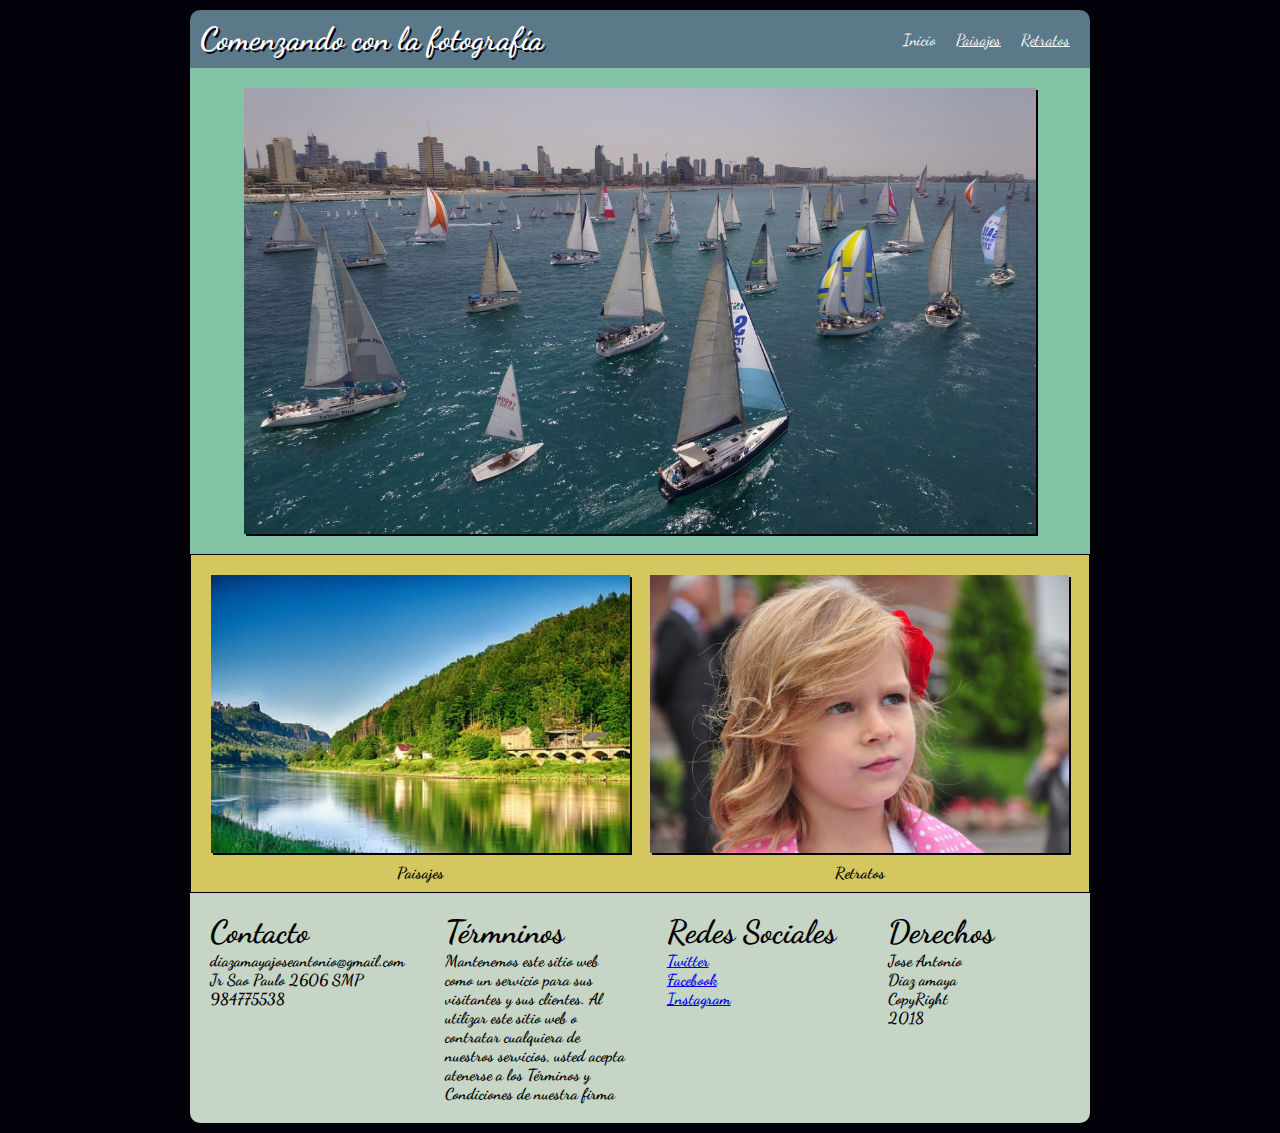
<file: index.html>
<!DOCTYPE html>
<html lang="en" dir="ltr">
  <head>
    <meta charset="utf-8">
    <title></title>
    <link rel="stylesheet" href="css/estilos.css">
  <link href="https://fonts.googleapis.com/css?family=Dancing+Script" rel="stylesheet">
<meta name="viewport" content="width=device-width, user-scalable=no">
  </head>
  <body>
    <div id="contenido">
        <header id="cabecera">
          <h1>Comenzando con la fotografía</h1>
          <nav>
            <ul>
              <li class="actual">Inicio</li>
              <li>
                <a href="paisajes.html">Paisajes</a>
              </li>
              <li>
                <a href="retratos.html">Retratos</a>
              </li>
            </ul>
          </nav>
        </header>
            <div id="img">
              <img src="imagenes/central.jpg" alt="imagen principal">
            </div>
            <div id="seg">
              <spam>
                <a href="paisajes.html">
                  <img src="imagenes/paisaje.jpg" class="rotate" alt="Imagen de pisajes">
                </a>
              <p>Paisajes</p>
              </spam>
              <spam>
                <a href="retratos.html">
                  <img src="imagenes/retrato.jpg" class="translate" alt="imagen de retratos">
                </a>
              <p>Retratos</p>
              </spam>
            </div>
    <footer>
      <div>
        <h1>Contacto</h1>
          <p>diazamayajoseantonio@gmail.com</p>
          <p>Jr Sao Paulo 2606 SMP</p>
          <p>984775538</p>
      </div>
      <div>
        <h1>Térmninos</h1>
        <p>Mantenemos este sitio web como un servicio para sus visitantes y sus clientes. Al utilizar este sitio web o contratar cualquiera de nuestros servicios, usted acepta atenerse a los Términos y Condiciones de nuestra firma</p>
      </div>
      <div>
        <h1>Redes Sociales</h1>
            <p> <a href="https://twitter.com/?lang=es">Twitter</a> <p>
            <p> <a href="https://es-la.facebook.com/">Facebook</a></p>
            <p> <a href="https://www.instagram.com/?hl=es-la">Instagram</a> </p>
      </div>
      <div>
        <h1>Derechos</h1>
          <p>Jose Antonio</p>
          <p>Diaz amaya</p>
          <p>CopyRight</p>
          <p>2018</p>
      </div>
    </footer>
  </body>
</html>
</file>
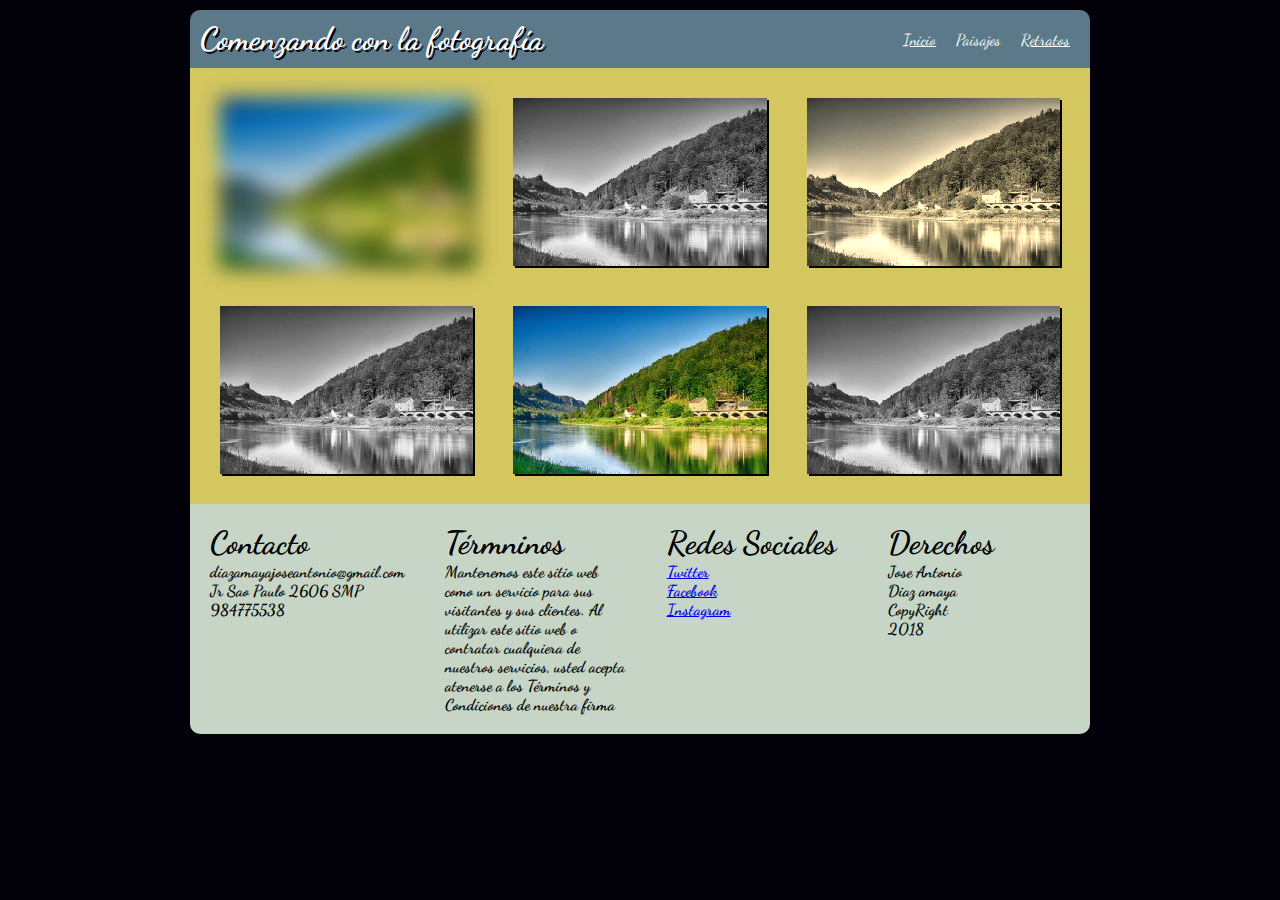
<file: paisajes.html>
<!DOCTYPE html>
<html lang="en" dir="ltr">
  <head>
    <meta charset="utf-8">
    <title></title>
    <link rel="stylesheet" href="css/estilos.css">
  <link href="https://fonts.googleapis.com/css?family=Dancing+Script" rel="stylesheet">
<meta name="viewport" content="width=device-width, user-scalable=no">
  </head>
    <body>
      <div id="contenido">
          <header id="cabecera">
            <h1>Comenzando con la fotografía</h1>
            <nav>
              <ul>
                <li>
                  <a href="index.html">Inicio</a>
                </li>
                <li class="actual">Paisajes</li>
                <li>
                  <a href="retratos.html">Retratos</a>
                </li>
              </ul>
            </nav>
          </header>
              <div id="galery">
                    <div class="ma">
                      <div class="inter">
                        <img src="imagenes/paisaje.jpg" alt="imagen de paisajes" class="blur">
                      </div>
                      <div class="inter">
                        <img src="imagenes/paisaje.jpg" alt="imagen de paisajes" class="gris">
                      </div>
                      <div class="inter">
                        <img src="imagenes/paisaje.jpg" alt="imagen de paisajes" class="sepia">
                      </div>
                    </div>
                    <div class="mi">
                      <div class="inter">
                        <img src="imagenes/paisaje.jpg" alt="imagen de paisajes" class="gris">
                      </div>
                      <div class="inter">
                        <img src="imagenes/paisaje.jpg" alt="imagen de paisajes">
                      </div>
                      <div class="inter">
                        <img src="imagenes/paisaje.jpg" alt="imagen de paisajes" class="gris">
                      </div>
                    </div>
              </div>
      <footer>
        <div>
          <h1>Contacto</h1>
            <p>diazamayajoseantonio@gmail.com</p>
            <p>Jr Sao Paulo 2606 SMP</p>
            <p>984775538</p>
        </div>
        <div>
          <h1>Térmninos</h1>
          <p>Mantenemos este sitio web como un servicio para sus visitantes y sus clientes. Al utilizar este sitio web o contratar cualquiera de nuestros servicios, usted acepta atenerse a los Términos y Condiciones de nuestra firma</p>
        </div>
        <div>
          <h1>Redes Sociales</h1>
              <p> <a href="https://twitter.com/?lang=es">Twitter</a> </p>
              <p> <a href="https://es-la.facebook.com/">Facebook</a></p>
              <p> <a href="https://www.instagram.com/?hl=es-la">Instagram</a> </p>
        </div>
        <div>
          <h1>Derechos</h1>
            <p>Jose Antonio</p>
            <p>Diaz amaya</p>
            <p>CopyRight</p>
            <p>2018</p>
        </div>
      </footer>
  </body>
</html>
</file>
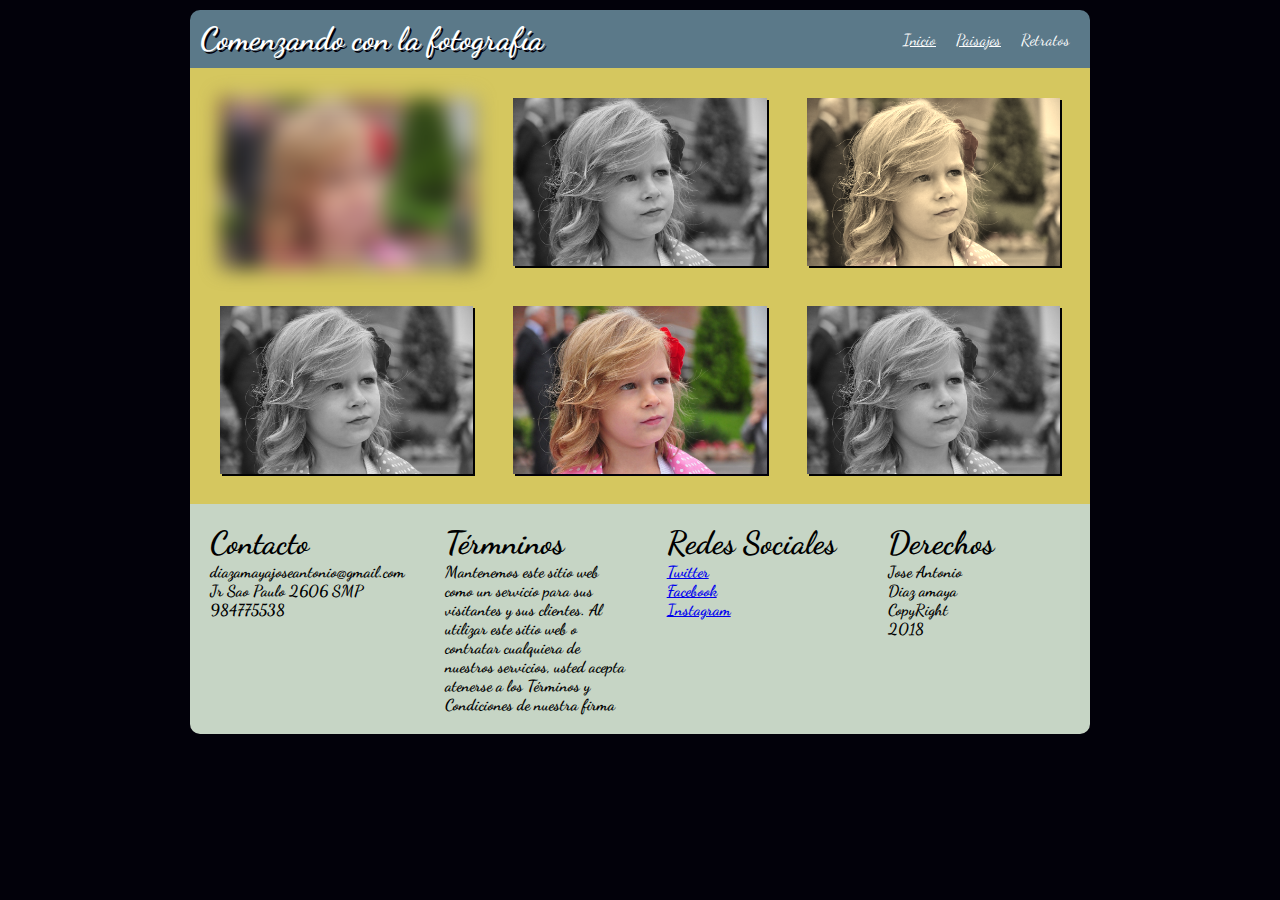
<file: retratos.html>
<!DOCTYPE html>
<html lang="en" dir="ltr">
  <head>
    <meta charset="utf-8">
    <title></title>
    <link rel="stylesheet" href="css/estilos.css">
  <link href="https://fonts.googleapis.com/css?family=Dancing+Script" rel="stylesheet">
<meta name="viewport" content="width=device-width, user-scalable=no">
  </head>
    <body>
      <div id="contenido">


          <header id="cabecera">
            <h1>Comenzando con la fotografía</h1>
            <nav>
              <ul>
                <li>
                  <a href="index.html">Inicio</a>
                </li>
                <li>
                  <a href="paisajes.html">Paisajes</a>
                </li>
                <li class="actual">Retratos</li>
              </ul>
            </nav>
          </header>
              <div id="galery">
                <div class="ma">
                  <div class="inter">
                    <img src="imagenes/retrato.jpg" alt="imagen de retratos" class="blur">
                  </div>
                  <div class="inter">
                    <img src="imagenes/retrato.jpg" alt="imagen de retratos" class="gris">
                  </div>
                  <div class="inter">
                    <img src="imagenes/retrato.jpg" alt="imagen de retratos" class="sepia">
                  </div>
                </div>
                <div class="mi">
                  <div class="inter">
                    <img src="imagenes/retrato.jpg" alt="imagen de retratos" class="gris">
                  </div>
                  <div class="inter">
                    <img src="imagenes/retrato.jpg" alt="imagen de retratos">
                  </div>
                  <div class="inter">
                    <img src="imagenes/retrato.jpg" alt="imagen de retratos" class="gris">
                  </div>
                </div>
              </div>
      <footer>
        <div>
          <h1>Contacto</h1>
            <p>diazamayajoseantonio@gmail.com</p>
            <p>Jr Sao Paulo 2606 SMP</p>
            <p>984775538</p>
        </div>
        <div>
          <h1>Térmninos</h1>
          <p>Mantenemos este sitio web como un servicio para sus visitantes y sus clientes. Al utilizar este sitio web o contratar cualquiera de nuestros servicios, usted acepta atenerse a los Términos y Condiciones de nuestra firma</p>
        </div>
        <div>
          <h1>Redes Sociales</h1>
              <p> <a href="https://twitter.com/?lang=es">Twitter</a> </p>
              <p> <a href="https://es-la.facebook.com/">Facebook</a></p>
              <p> <a href="https://www.instagram.com/?hl=es-la">Instagram</a> </p>
        </div>
        <div>
          <h1>Derechos</h1>
            <p>Jose Antonio</p>
            <p>Diaz amaya</p>
            <p>CopyRight</p>
            <p>2018</p>
        </div>
      </footer>
  </body>
</html>
</file>
<file: css/estilos.css>
.blur{
	-webkit-filter: blur(10px);
}
.gris{
	-webkit-filter: grayscale(100%);
}
.sepia{
	-webkit-filter: sepia(90%);
}
*{
	font-family: "Dancing Script";
	margin: 0;
	padding: 0;
}
body{
	background-color: #02010a;
	display: flex;
	justify-content: center;
}
header{
	background-color: #5b7989;
	color: #FFF;
	display: flex;
	border-radius: 10px 10px 0 0;
}
li{
	list-style: none;
}
li a{
	color: #FFF;
}
p{
	font-weight: bold;
}
ul{
	display: flex;
}
img{
	box-shadow: 2px 2px #02010a;
}
.actual{
	text-decoration: none;
}
header h1{
	text-shadow: 2px 2px #02010a;
	text-align: center;
}
footer{
	background: #C6d5c5;
	border-radius: 0 0 10px 10px;
}
#img{
	background-color: #82c3a6;
	display: flex;
	justify-content: center;
	align-items: center;
}
#img img{
	width: 90%;
	margin: 10px 0;
}
#seg img{
	box-shadow: #82c3a6;
	max-width: 100%;
}
spam a{
	display: flex;
}
#contenido{
	animation: animationContenido 1s;
}
@-webkit-keyframes animationContenido{
	0%{
		margin-top: 150%;
	}60%{
		margin-top: -5%;
	}100%{
		margin-top: 0;
	}
}
@-webkit-keyframes animantionShadow{
	from{
		box-shadow: 2px 2px #02010a;
	}to{
		box-shadow:  2px 2px #82c3a6;
	}
}
.rotate{
	transform: rotateZ(none);
	transition: rotatez, 1s;
}
.rotate:hover{
	transform: rotateZ(10deg);
	animation: animantionShadow 1s;
	animation-fill-mode: forwards;
}
.translate{
	transform: translate(0, 0);
	transition: traslate, 1s;
}
.translate:hover{
	transform:  translate(20px, -5px);
	animation: animantionShadow 1s;
	animation-fill-mode: forwards;
}
spam{
	display: flex;
	flex-direction: column;
	align-items: center;
}
spam a{
	margin: 10px;
	justify-content: center;
	align-items: center;
}
#galery div div img{
	width: 100%;
}
/* ////////////////////////////////////////////////////////////////////// */
@media screen and (min-width:900px){
	#contenido{
		max-width: 900px;
	}
	header{
		justify-content: space-between;
		padding: 10px;
	}
	div{
		padding: 10px;
	}
	li{
		margin: 0 10px;
	}
	footer{
		display:flex;
		border-radius: 0 0 10px 10px
	}
	footer div{
		flex-basis: 0;
		flex-grow: 1;
		padding: 20px;
	}
	#seg img{
		box-shadow: #82c3a6;
		max-width: 100%;
	}
	nav{
		perspective-origin: right;
		margin: auto 0;
	}
	.inter{
		flex-basis: 0;
		flex-grow: 1;
		margin: 0;
	}
	#galery{
		display: flex;
		flex-direction: column;
		background-color: #d5c75f;
	}
	#galery div{
			display: flex;
			align-items: center;
			justify-content: space-around;
			padding: 0;
	}
	#galery div div{
		margin: 20px;
	}
	spam{
		justify-content: center;
	}
	#seg{
		display: flex;
		justify-content: space-around;
		background-color: #d5c75f;
		border: solid 1px;
	}
}
/* ///////////////////////////////////////////////////////////////////////// */
 @media screen and (max-width:899px){
	#contenido{
		width: 100%;
	}
	header{
		width: 100%;
		flex-direction: column;
		align-items: center;
	}
	li{
		margin: 10px;
	}
	#img{
		padding: 10px;
	}
	spam{
		margin: 10px 10px 0 10px;
	}
	#seg{
		display: flex;
		flex-direction: column;
		background-color: #d5c75f;
		border: solid 1px;
		padding-bottom: 10px;
	}
	header{
		padding-top: 10px;
	}
	footer div{
		margin: 10px;
	}
	footer{
		display: flex;
		flex-direction: column;
	}
	#galery{
		display: flex;
		flex-direction: column;
		background-color: #d5c75f;
	}
	#galery div{
		display: flex;
		flex-direction: column;
	}
	#galery div div{
		padding: 0px;
		margin: 10px;
	}
}
</file>
